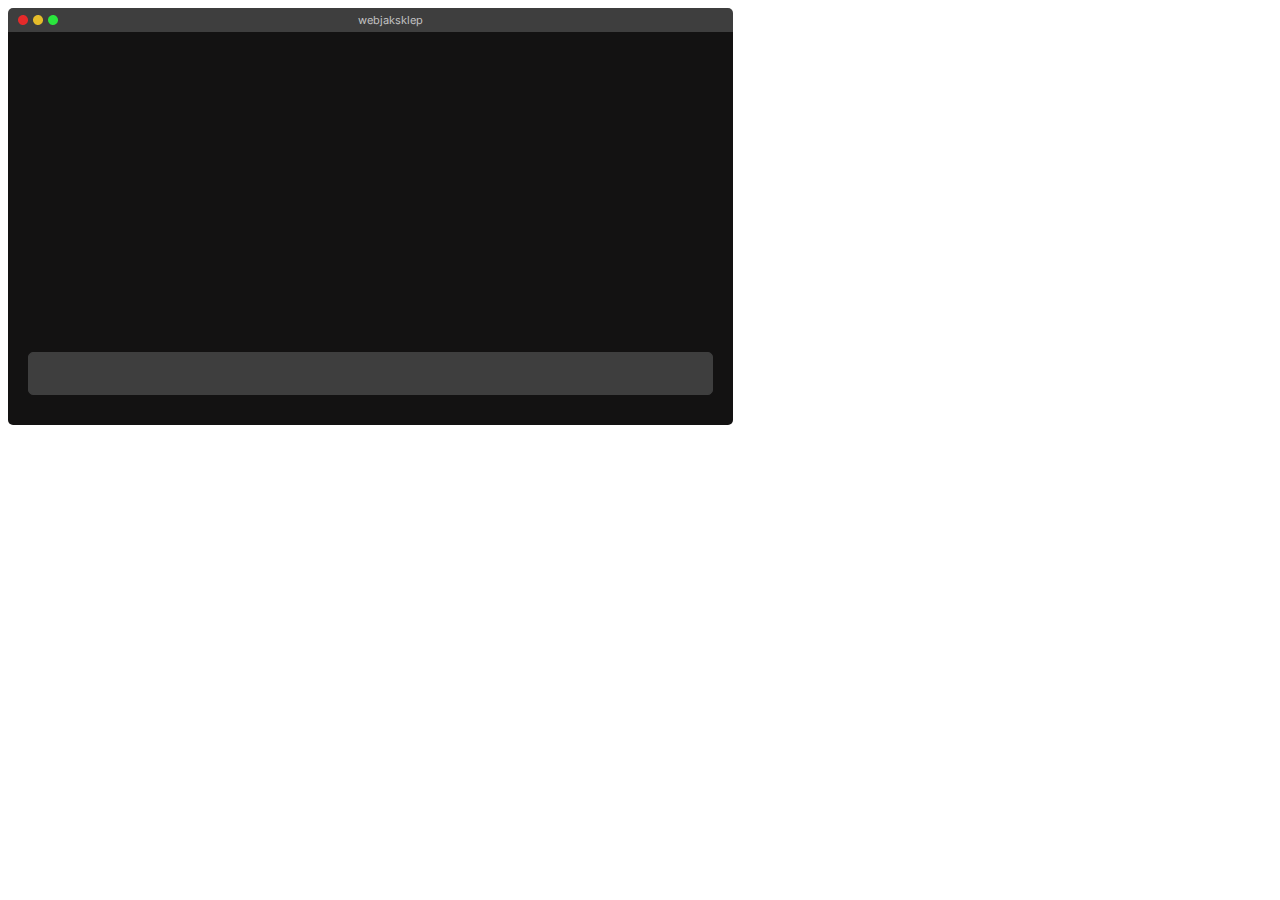
<file: zad3/index.html>
<!DOCTYPE html>
<html lang="en">

<head>
    <meta charset="UTF-8">
    <meta name="viewport" content="width=device-width, initial-scale=1.0">
    <title>Terminal</title>
    <link rel="stylesheet" href="style.css" />
    <link rel="preconnect" href="https://fonts.googleapis.com">
    <link rel="preconnect" href="https://fonts.gstatic.com" crossorigin>
    <link href="https://fonts.googleapis.com/css2?family=Inter:wght@700&family=Roboto+Mono:wght@500&display=swap"
        rel="stylesheet">
</head>

<body>
    <div class="container">
        <div class="title-bar">
            <div class="fake-btns">
                <img src="./media/close.png" alt="">
                <img src="./media/minimize.png" alt="">
                <img src="./media/zoom.png" alt="">
            </div>
            <div class="title">
                webjaksklep
            </div>
        </div>

        <div class="screen">
            <pre id="terminal" class="terminal"></pre>
            <input id="input" class="input" />
            <pre id="suggestions" class="suggestions"></pre>
        </div>
    </div>
    <script src="index.js"></script>
</body>

</html>
</file>
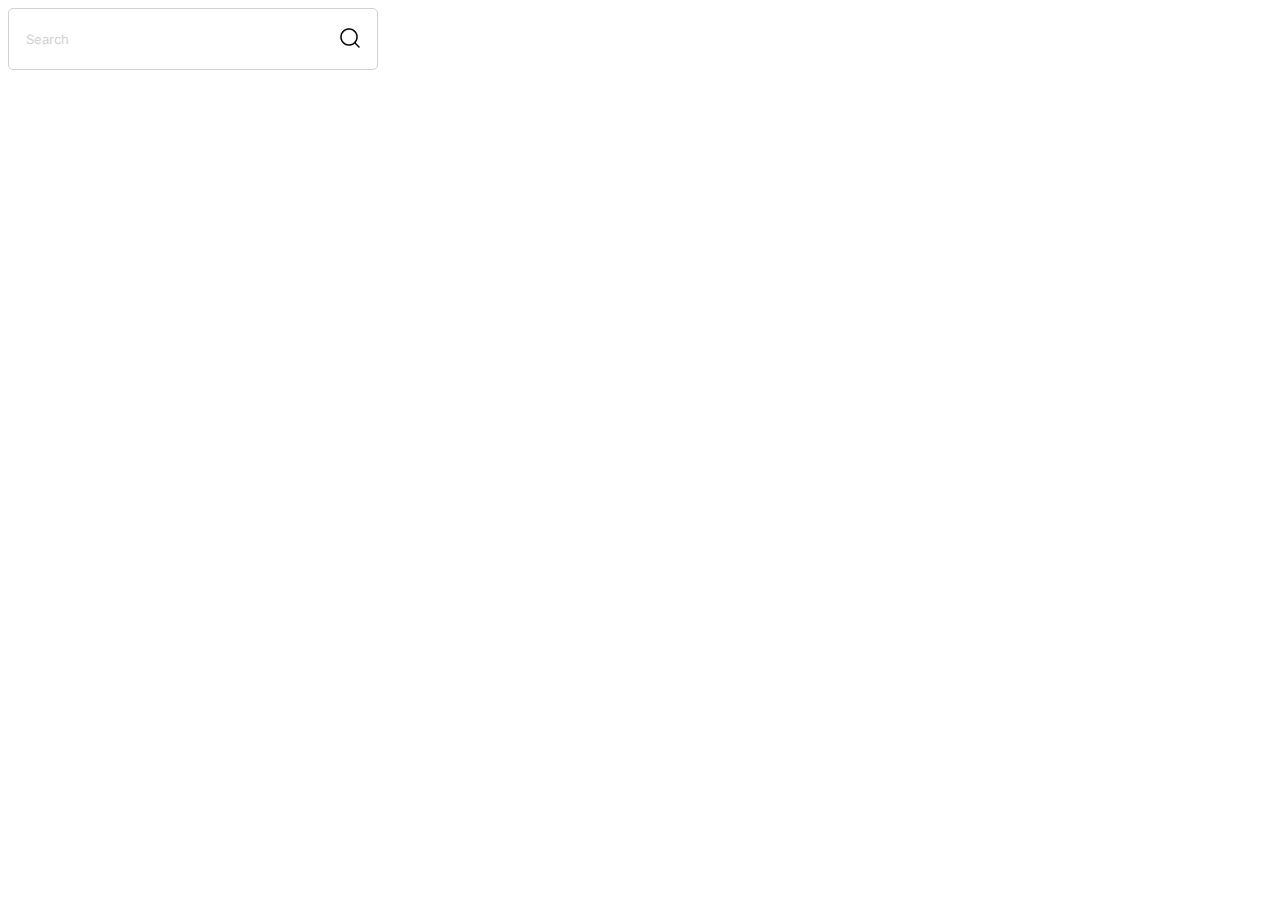
<file: zad2/search.html>
<!DOCTYPE html>
<html lang="en">

<head>
    <meta charset="UTF-8">
    <meta name="viewport" content="width=device-width, initial-scale=1.0">
    <title>Search</title>
    <link rel="stylesheet" href="style.css" />
    <link rel="preconnect" href="https://fonts.googleapis.com">
    <link rel="preconnect" href="https://fonts.gstatic.com" crossorigin>
    <link href="https://fonts.googleapis.com/css2?family=Inter:wght@400;500&display=swap" rel="stylesheet">
</head>

<body>
    <div id="app" class="search">
        <input type="text" class="search-input" id="searchInput" placeholder="" />
        <label class="search-label" for="searchInput">Search</label>
        <button id="searchButton" class="search-btn"><img src="./media/search.png" /></button>
        <div id="loader" class="loader"><img src="./media/loading.png" /></div>
    </div>
    <div id="resultsContainer" class="result">
    </div>

    <script src="index.js"></script>
</body>

</html>
</file>
<file: zad3/style.css>
:root {
    --primary-color: #3E3E3E;
    --bg-color: #131212;
    --secondary-color: #C2C2C2;
    --caret-color: #D9D9D9;
    --color-white: #ffffff;
}

.container {
    max-width: 725px;
    border-radius: 5px;
    overflow: hidden;
}

.title-bar {
    background-color: var(--primary-color);
    display: flex;
    align-items: center;
    justify-content: space-between;
    padding: 5px 10px;

    .fake-btns {
        display: flex;
        gap: 5px;
    }

    .title {
        flex-grow: 1;
        color: var(--secondary-color);
        font-family: Inter, sans-serif;
        font-size: 11px;
        text-align: center;
    }
}

.screen {
    background-color: var(--bg-color);
    padding: 20px;
    color: var(--color-white);
    display: flex;
    flex-direction: column;
    justify-content: space-between;

    .input {
        background-color: var(--primary-color);
        border: 1px solid var(--primary-color);
        border-radius: 5px;
        color: var(--color-white);
        font-family: Roboto Mono, sans-serif;
        padding: 10px 14px;
        caret-color: var(--caret-color);
        line-height: 21px;

        &:focus {
            outline: none
        }
    }
}

pre {
    margin: 0;
    font-family: Roboto Mono, sans-serif;
    font-size: 12px;

    &.terminal {
        margin: 0;
        height: 300px;
        overflow-y: auto;
    }

    &.suggestions {
        padding-top: 10px;
    }
}
</file>
<file: zad2/style.css>
:root {
    --input-color: #D1D1D1;
    --results-primary-color: #F4F4F4;
    --results-secondary-color: #D9D9D9;
    --color-white: #ffffff;
}

body {
    font-family: Inter, sans-serif;
}

.search {
    text-align: center;
    display: flex;
    align-items: center;
    position: relative;
    width: 370px;

    .search-label {
        position: absolute;
        font-size: 13px;
        color: var(--input-color);
        background-color: var(--color-white);
        cursor: text;
        z-index: 2;
        transition: all .3s ease;
        margin: 0 10px;
        padding: 0 8px;
        top: 50%;
        transform: translateY(-50%);
    }

    .search-input {
        width: 100%;
        height: 60px;
        border-radius: 5px;
        border: 1px solid var(--input-color);
        padding: 0 18px;

        &:focus {
            outline: none
        }
    }

    .search-input:focus+.search-label,
    .search-input:not(:placeholder-shown):not(:focus):valid+.search-label {
        font-size: 11px;
        top: 0;

    }

    .search-btn {
        background-color: transparent;
        border: none;
        position: absolute;
        right: 0;
        padding: 8px 10px;
        margin-right: 8px;
        cursor: pointer;
    }

    .loader {
        display: none;
        position: absolute;
        right: 53px;

        &.is-visible {
            display: initial;
        }
    }
}

.result {
    width: 370px;
    position: relative;

    .arrow {
        width: 40px;
        height: 40px;
        position: absolute;
        background: var(--results-primary-color);
        transform: rotate(45deg);
        z-index: -1;
        left: 10px;
    }

    ul {
        list-style-type: none;
        background-color: var(--results-primary-color);
        padding: 20px;
        border: 1px solid #F4F4F4;
        border-radius: 5px;

        li {
            display: flex;
            justify-content: space-between;
            font-size: 13px;
            padding: 15px 0;
            border-bottom: 1px solid var(--results-secondary-color);

            span:last-child {
                font-weight: 500;
            }

            &:first-child {
                padding-top: 0;
            }

            &:last-child {
                padding-bottom: 0;
                border: none;
            }
        }
    }
}
</file>
